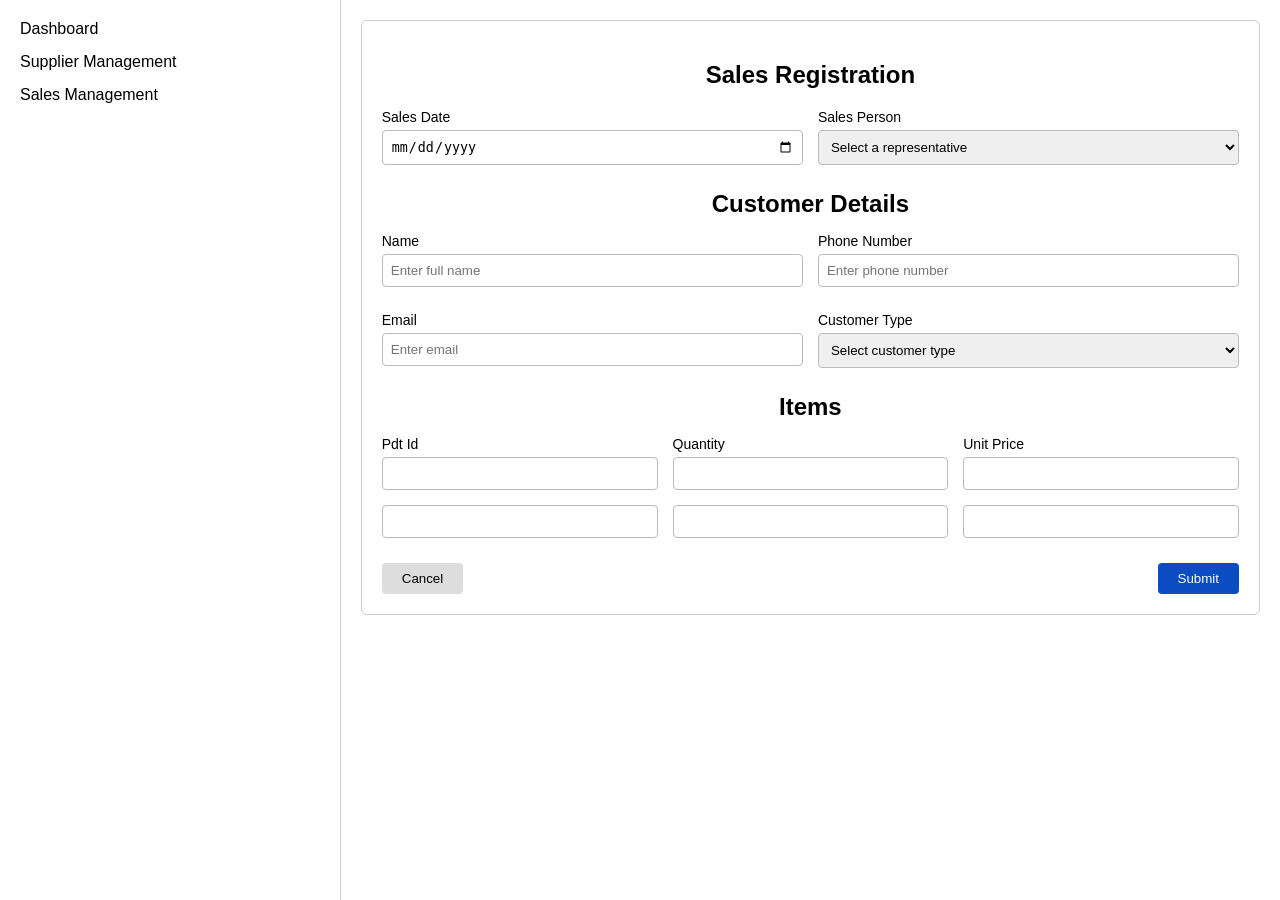
<file: sales-reg.html>
<!doctype html>
<html lang="en">

<head>
    <meta charset="UTF-8" />
    <meta name="viewport" content="width=device-width, initial-scale=1.0" />
    <title>Sales Registration Form</title>
    <link rel="stylesheet" href="sales-reg.css" />
</head>

<body>
    <div class="container">
        <!-- Sidebar -->
        <div class="sidebar">
            <div><a href="#">Dashboard</a></div>
            <div><a href="#">Supplier Management</a></div>
            <div><a href="#">Sales Management</a></div>
        </div>

        <!-- Content -->
        <div class="content">
            <form action="" method="get">
                <!-- SECTION 1 -->
                <section>
                    <h1>Sales Registration</h1>

                    <div class="input-container">
                        <div class="input-section">
                            <label for="salesDate">Sales Date</label>
                            <input type="date" id="salesDate" required />
                        </div>

                        <div class="input-section">
                            <label for="salesPerson">Sales Person</label>
                            <select id="salesPerson" required>
                                <option value="">Select a representative</option>
                                <option value="1">Grace Nakiyemba</option>
                                <option value="2">Agatha Nabaggala</option>
                            </select>
                        </div>
                    </div>
                </section>

                <!-- SECTION 2 -->
                <section>
                    <h2>Customer Details</h2>

                    <div class="input-container">
                        <div class="input-section">
                            <label for="name">Name</label>
                            <input type="text" id="name" placeholder="Enter full name" required />
                        </div>

                        <div class="input-section">
                            <label for="phone">Phone Number</label>
                            <input type="number" id="phone" placeholder="Enter phone number" required />
                        </div>
                    </div>
                </section>

                <!-- SECTION 3 -->
                <section>
                    <div class="input-container">
                        <div class="input-section">
                            <label for="email">Email</label>
                            <input type="email" id="email" placeholder="Enter email" required />
                        </div>

                        <div class="input-section">
                            <label for="customer">Customer Type</label>
                            <select id="customer" required>
                                <option value="" disabled selected>
                                    Select customer type
                                </option>
                                <option value="1">Cash Customer</option>
                                <option value="2">Credit Customer</option>
                                <option value="3">Deposit Customer</option>
                                <option value="4">Registered Customer</option>
                            </select>
                        </div>
                    </div>
                </section>

                <!-- SECTION 4 -->
                <section>
                    <h2>Items</h2>

                    <!-- Item Row 1 -->
                    <div class="input-container">
                        <div class="input-section">
                            <label for="pdt1">Pdt Id</label>
                            <input type="text" id="pdt1" />
                        </div>

                        <div class="input-section">
                            <label for="qty1">Quantity</label>
                            <input type="number" id="qty1" />
                        </div>

                        <div class="input-section">
                            <label for="price1">Unit Price</label>
                            <input type="number" id="price1" />
                        </div>
                    </div>

                    <!-- Item Row 2 -->
                    <div class="input-container">
                        <div class="input-section">
                            <input type="text" />
                        </div>

                        <div class="input-section">
                            <input type="number" />
                        </div>

                        <div class="input-section">
                            <input type="number" />
                        </div>
                    </div>
                </section>

                <!-- Buttons -->
                <div class="buttons">
                    <button type="reset" class="cancel">Cancel</button>
                    <button type="submit" class="submit">Submit</button>
                </div>
            </form>
        </div>
    </div>
</body>

</html>
</file>
<file: sales-reg.css>
body{
  margin:0;
  padding:0;
  font-family: Arial, Helvetica, sans-serif;
}

/* Layout */

.container{
  display:flex;
  height:100vh;
}

.sidebar{
  flex:1;
  border-right:1px solid #ccc;
  padding:20px;
}

.sidebar a{
  text-decoration:none;
  color:black;
  display:block;
  margin-bottom:15px;
}

.content{
  flex:3;
  padding:20px;
}

/* Form */

form{
  border:1px solid #ccc;
  border-radius:6px;
  padding:20px;
  background:white;
}

section{
  margin-bottom:25px;
}

h1{
  text-align:center;
  margin-bottom:20px;
}

h2{
  text-align:center;
  margin-bottom:15px;
}

/* Inputs layout */

.input-container{
  display:flex;
  gap:15px;
  margin-bottom:15px;
}

.input-section{
  display:flex;
  flex-direction:column;
  flex:1;
}

/* Labels */

label{
  font-size:14px;
  margin-bottom:5px;
}

/* Inputs */

input, select{
  padding:8px;
  border:1px solid #bbb;
  border-radius:4px;
  width:100%;
  box-sizing:border-box;
}

/* Buttons */

.buttons{
  display:flex;
  justify-content:space-between;
  margin-top:20px;
}

button{
  padding:8px 20px;
  border:none;
  border-radius:4px;
  cursor:pointer;
}

.cancel{
  background:#ddd;
}

.submit{
  background:#0b4cc2;
  color:white;
}
</file>
